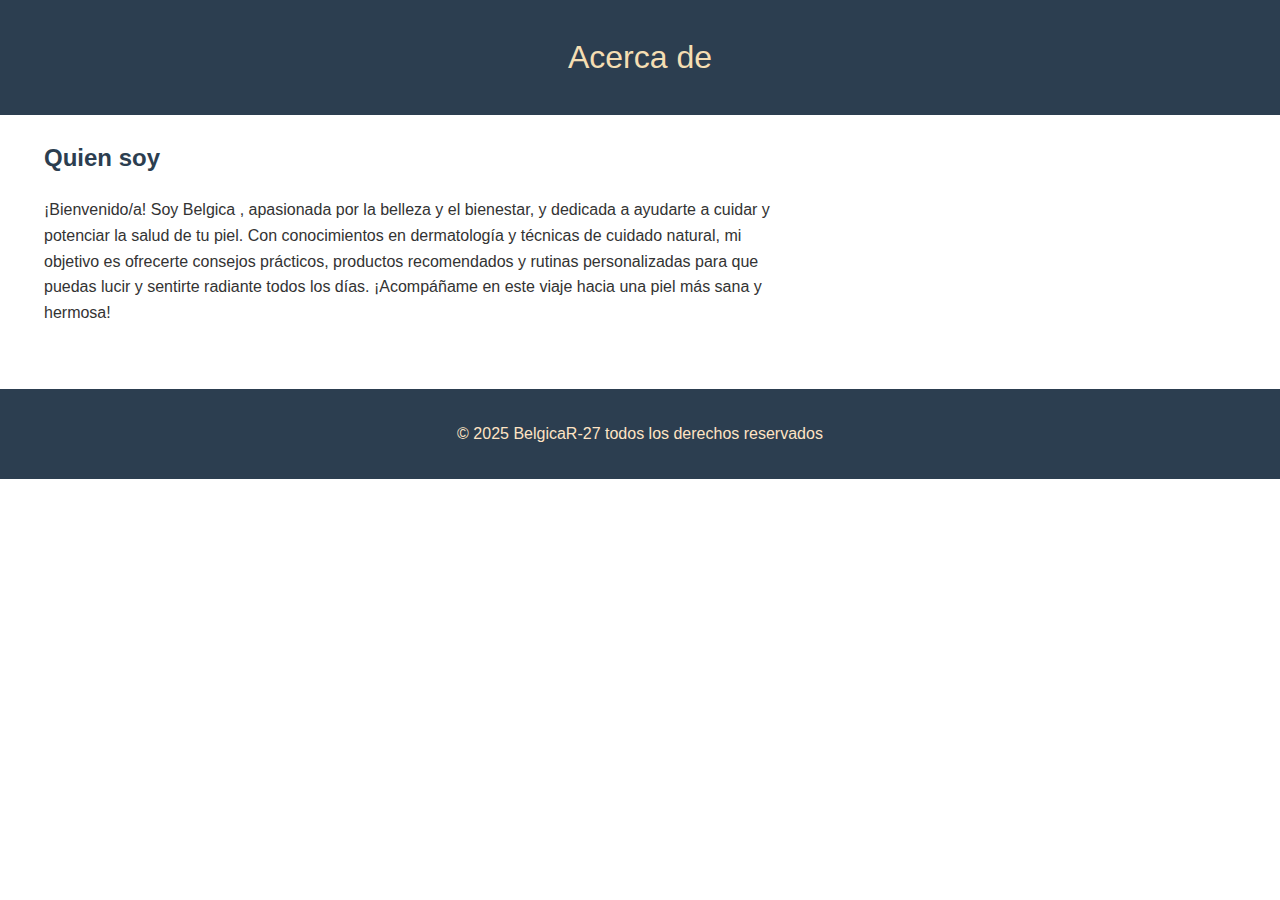
<file: acerca de/acercade.html>
<!DOCTYPE html>
<html lang="en">
<head>
    <meta charset="UTF-8">
    <meta name="viewport" content="width=device-width, initial-scale=1.0">
    <title>Document</title>
    <link rel="stylesheet" href="style.css">
</head>
<body>
    <header>
        <h1>Acerca de</h1>
    </header>
    
    <main>
        <div class="card">
            <h2>Quien soy</h2>
            <p>¡Bienvenido/a! Soy Belgica , apasionada por la belleza y el bienestar, y dedicada a ayudarte a cuidar y potenciar la salud de tu piel. Con conocimientos en dermatología y técnicas de cuidado natural, mi objetivo es ofrecerte consejos prácticos, productos recomendados y rutinas personalizadas para que puedas lucir y sentirte radiante todos los días. ¡Acompáñame en este viaje hacia una piel más sana y hermosa!</p>
        </div>
    </main>

    <footer>
        <p>&copy; 2025 BelgicaR-27 todos los derechos reservados</p>
    </footer>
</body>
</html>
</file>
<file: acerca de/style.css>
body{
    font-family: sans-serif;
    line-height: 1.6;
    margin: 0;
    padding: 0;
    background-color: f9f9f9;
    color: #333;

}
header{
    background: #2c3e50;
    color: wheat;
    text-align: center;
    padding: 2rem 0;

}
h1{
    margin: 0;
    font-weight: 300;

}
main{
    max-width: 800px;
    margin: 0;
    padding: 0 20px;

}

.card{
    background:white ;
    border-radius: 8px;
    box-shadow: 0 4px 6px rgba(0, 0, 0, 0, 0.15);
    padding: 1.5rem;
    margin-bottom: 1.5rem;
    transition:translateY(-5px);
    box-shadow: 0.3s aese;   
}
card:hover{
    transform: translateY(-5px);
    box-shadow: 0  6px 12px rgba(0, 0, 0, 0, 0.15);

}
h2{
    color: #2c3e50;
    margin-top: 0;

}
footer{
    text-align: center;
    color: bisque;
    padding: 1rem;
    background: #2c3e50;
    margin-top: 0;
}
</file>
